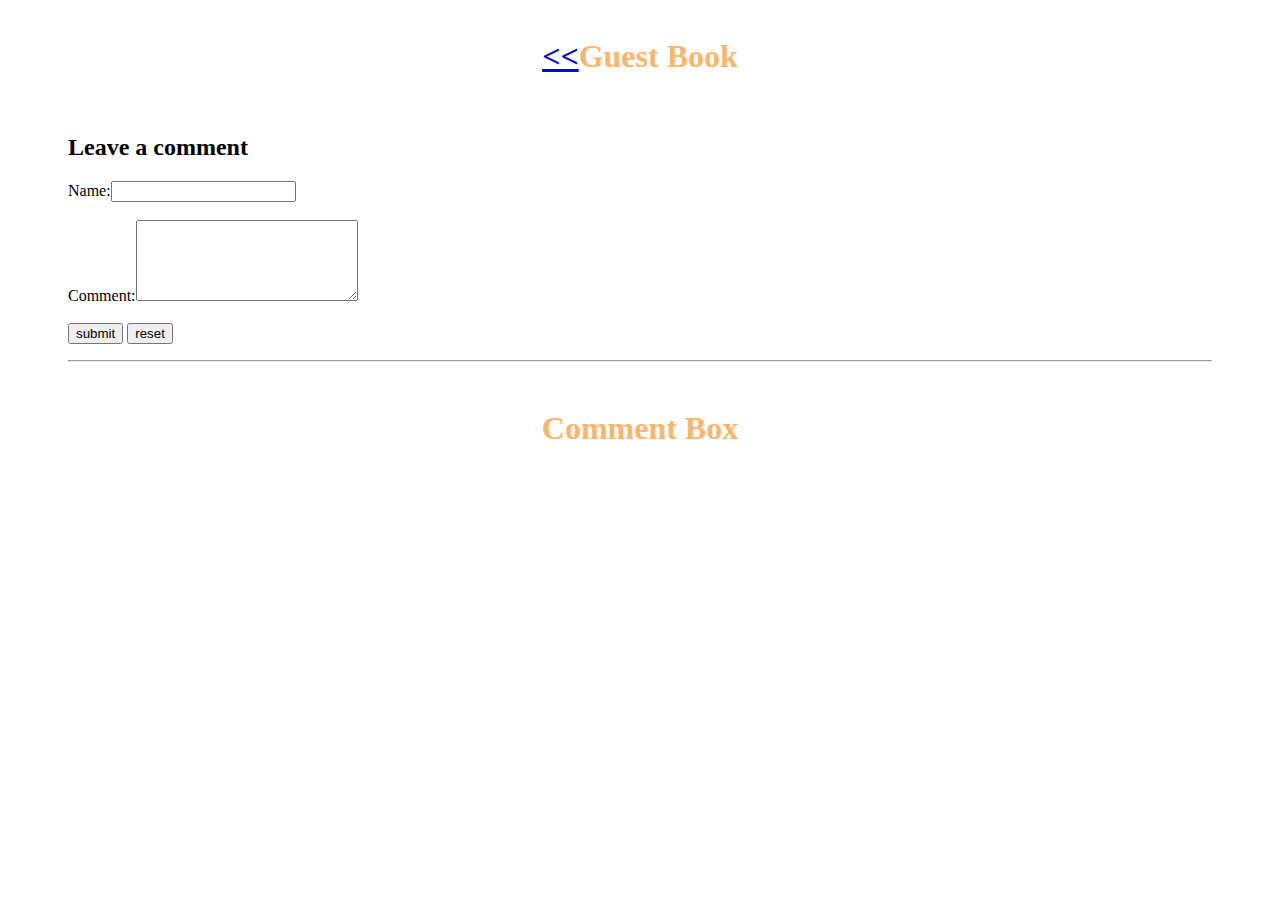
<file: public/guestBook.html>
<html>
<head>
	<title>Guest Book</title>
	<link rel="stylesheet" type="text/css" href="./styles/style.css">
</head>
<body>
	<h1><a href="index.html"><<</a>Guest Book</h1><br>
	<h2>Leave a comment</h2>
	<form action=".">
		Name:<input name="name"><br><br>
		Comment:<textarea rows="5" cols="25" name="comment"></textarea><br><br>
		<input type="submit" value="submit" >
		<input type="reset" value="reset">
	</form>
	<hr><br>
</body>
</html>
<html>
<head>
	<title></title>
</head>
<body>
	<h1>Comment Box</h1>
</file>
<file: public/styles/style.css>
body {
	padding: 30px 60px 30px 60px;
}

h1 {
	text-align: center;
	color: #FFB56C;
}
section{
	display: inline-flex;
}

#jar {
	padding-left: 40px;
}

#para {
	margin-top: 100px;
	margin-left: 10px;
}

.hidden {
	visibility: hidden;
}

.visible {
	visibility: visible;
}
</file>
